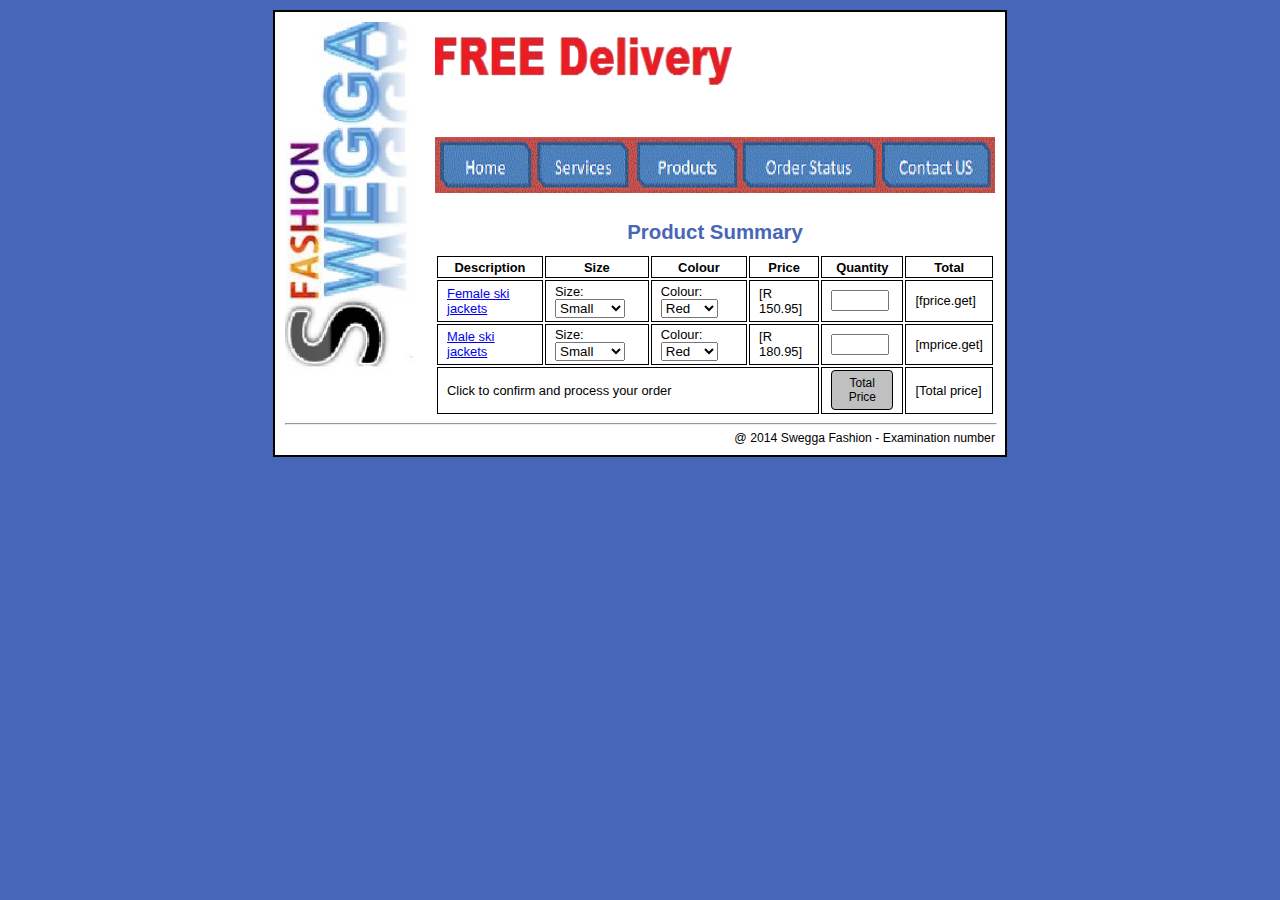
<file: index.html>
<!DOCTYPE html>
<html lang="en">
  <head>
    <meta charset="UTF-8" />
    <meta name="viewport" content="width=device-width, initial-scale=1.0" />
    <title>Fashion Order</title>
    <link href="main.css" type="text/css" rel="stylesheet" />
  </head>

  <script>
  function calc() {
      let female_price=(document.getElementById("f_quantity").value*150.95);
      document.getElementById("f_priceget").innerHTML=female_price.toFixed(2);
      let male_price=(document.getElementById("m_quantity").value*180.95);
      document.getElementById("m_priceget").innerHTML=male_price.toFixed(2);
      let price= (document.getElementById("f_quantity").value * 150.95 +
        document.getElementById("m_quantity").value * 180.95);
        document.getElementById("total_price").innerHTML= price.toFixed(2);
    } 
  </script>


  <body>
    <div id="page">
      <div id="main">
        <img id="sidebar" src="swegga.jpg" />
        <img src="delivery.gif" id="banner" />
        <img src="links.gif" id="navigation" usemap="#mapping" >
<map name="mapping">
  <area shape="rect" coords="10,5,95,35"  alt="home" href="index.html">
  <area shape="rect" coords="105,5,190,35" alt="services" href="services.html">
  <area shape="rect" coords="205,5,300,35" alt="products" href="products.html">
  <area shape="rect" coords="310,5,440,35" alt="orderstatus" href="orderstatus.html">
  <area shape="rect" coords="450,5,555,35" alt="contactUs" href="contactus.html">     
</map>
        <!--<a href="#Home.html">Home</a>
        <a href="#order.html">Order</a>
        <a href="#services.html">Services</a>
        <a href="#products.html">Products</a>
        <a href="#orderStatus.html">Status</a>
        <a href="#contactUs.html">Contact Us</a>-->
<form>
        <table>
          <caption class="caption">Product Summary</caption>
        <tr>
          <th>Description</th>
          <th>Size</th>
          <th>Colour</th>
          <th>Price</th>
          <th>Quantity</th>
          <th>Total</th>
        </tr>
        <tr>
          <td><a href="#Female ski.html"><u>Female ski jackets</u></td></a>
          <td>
            <label for="sizes">Size:</label>
            <select name="Size" id="size_mnu">
              <option value="small">Small</option>
              <option value="medium">Medium</option>
              <option value="Large">Large</option>
              <option value="x-large">X-Large</option>
            </select>
          </td>
          <td>
            <label for="Colours">Colour:</label>
            <select name="Colours" id="colour_mnu">
              <option value="red">Red</option>
              <option value="white">White</option>
              <option value="Black">Black</option>
              <option value="blue">Blue</option>
            </select>
          </td>
          <td><label>[R 150.95]</label></td>
          <td>
            <input id="f_quantity" type="number" />
            <form action="calc_price"></form>
          </td>
          <td><label id="f_priceget">[fprice.get]</label></td>
        </tr>



        <tr>
          <td><a href="#Male ski jackets"><u>Male ski jackets</u></td></a>
          <td>
            <label for="m_sizes">Size:</label>

            <select name="Size" id="size_mnu">
              <option value="small">Small</option>
              <option value="medium">Medium</option>
              <option value="Large">Large</option>
              <option value="x-large">X-Large</option>
            </select>
          </td>
          <td>
            <label for="Colours">Colour:</label>

            <select name="Colours" id="colour_mnu">
              <option value="red">Red</option>
              <option value="white">White</option>
              <option value="Black">Black</option>
              <option value="blue">Blue</option>
            </select>
            <td><label id="price" value="180.95">[R 180.95]</label></td>
          </td>
          <td>
            <input id="m_quantity" type="number" />
            
          </td>
          <td><label id="m_priceget">[mprice.get]</label></td>
        <tr><td colspan="4">Click to confirm and process your order</td>
        <td><button class="b_calc_price" onclick=calc()>Total Price</button></td>
      <td><label id="total_price" >[Total price]</label></td></tr>
        </tr>
      </table>
    </form>
        <footer><hr width=100%>
        <p class="copyright">@ 2014 Swegga Fashion - Examination number</p>
      </footer>
      </div>
    </div>
  
  </body>
</html>
</file>
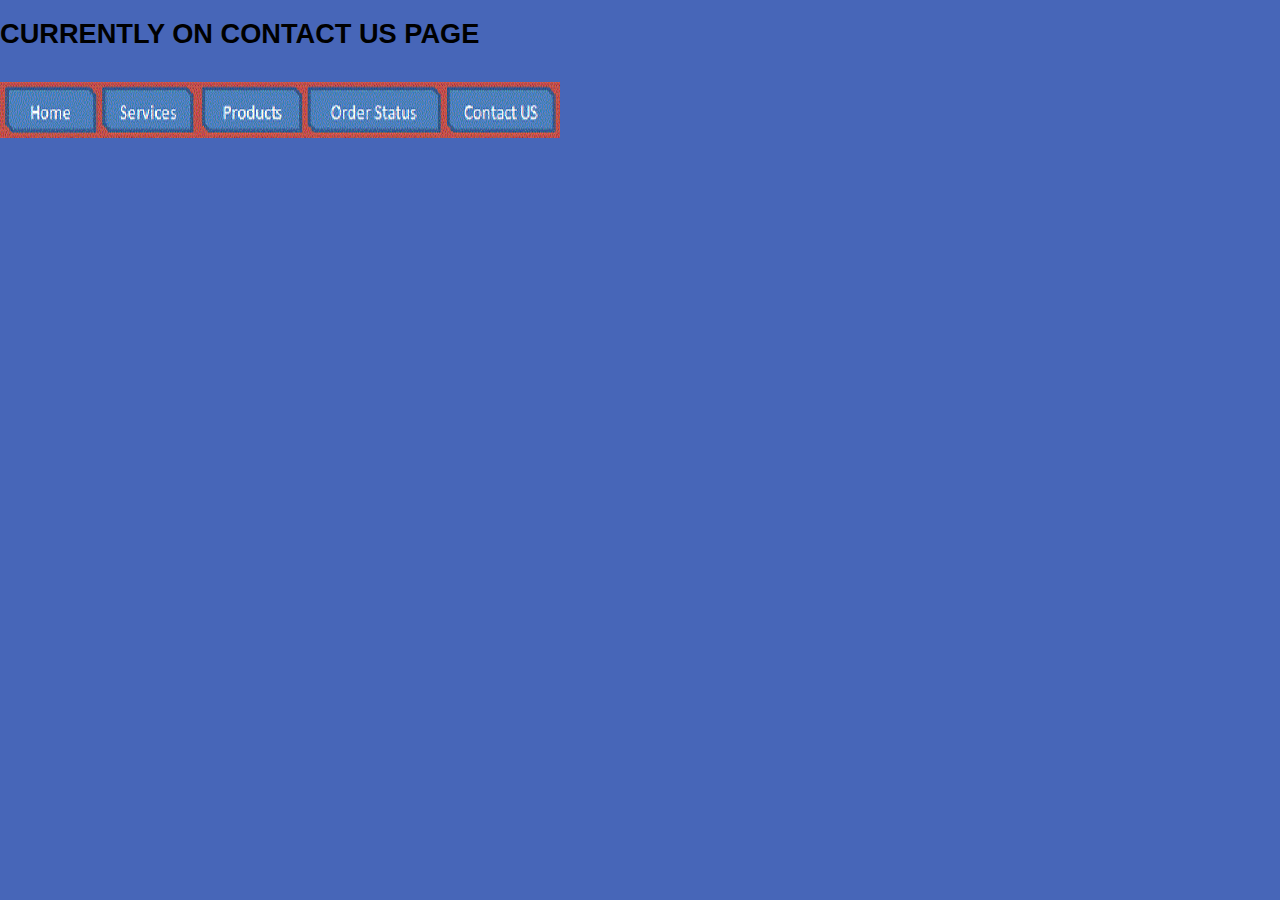
<file: contactus.html>
<!DOCTYPE html>
<html lang="en">
  <head>
    <meta charset="UTF-8" />
    <meta name="viewport" content="width=device-width, initial-scale=1.0" />
    <title>Document</title>
    <link href="main.css" type="text/css" rel="stylesheet" />
  </head>
  <body>
    <h1>CURRENTLY ON CONTACT US PAGE</h1>
    <img src="links.gif" id="navigation" usemap="#mapping" />
    <map name="mapping">
      <area shape="rect" coords="10,5,95,35" alt="home" href="index.html" />
      <area
        shape="rect"
        coords="105,5,190,35"
        alt="services"
        href="services.html"
      />
      <area
        shape="rect"
        coords="205,5,300,35"
        alt="products"
        href="products.html"
      />
      <area
        shape="rect"
        coords="310,5,440,35"
        alt="orderstatus"
        href="orderstatus.html"
      />
      <area
        shape="rect"
        coords="450,5,555,35"
        alt="contactUs"
        href="contactus.html"
      />
    </map>
  </body>
</html>
</file>
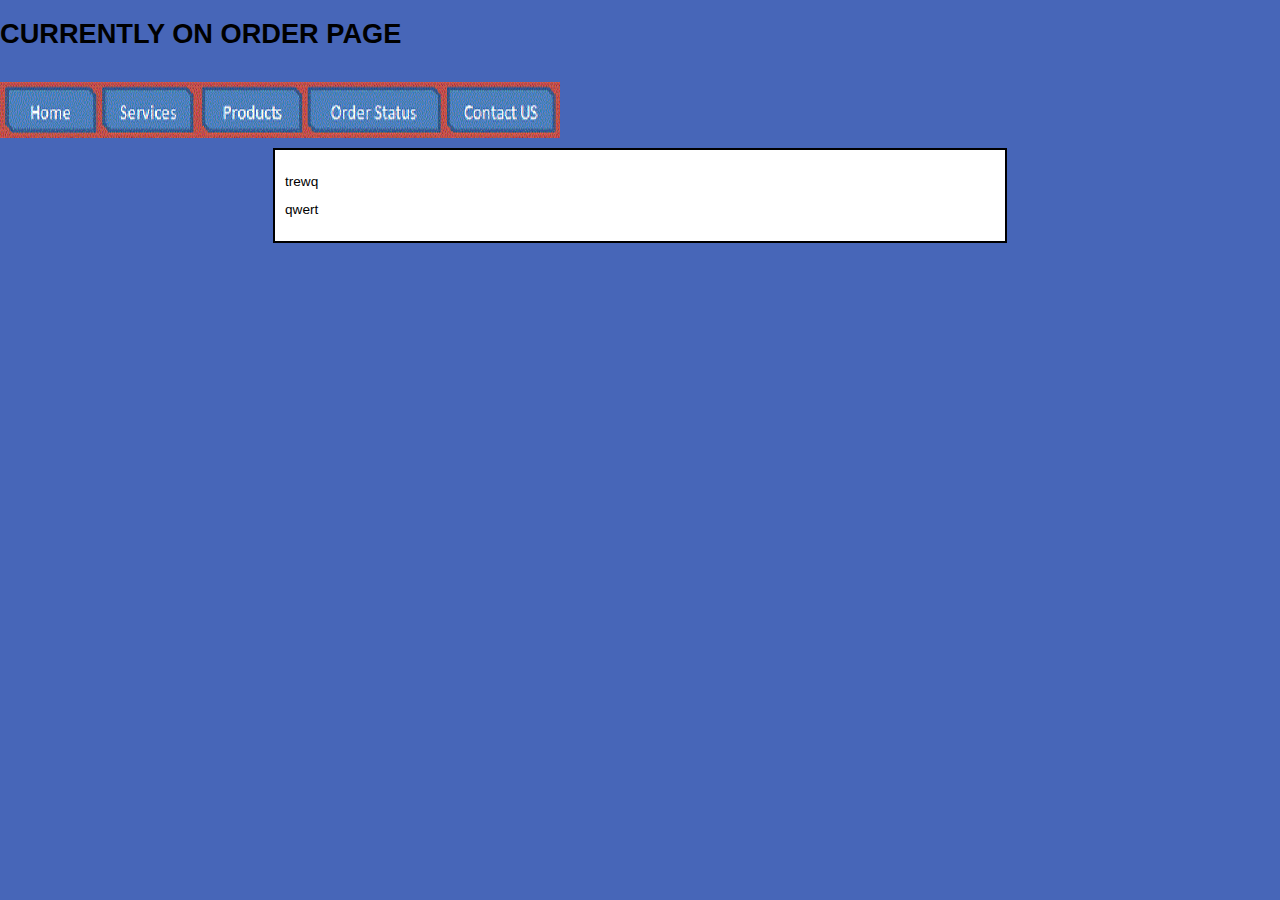
<file: order.html>
<!DOCTYPE html PUBLIC "-//W3C//DTD XHTML 1.0 Transitional//EN" "http://www.w3.org/TR/xhtml1/DTD/xhtml1-transitional.dtd">
<html xmlns="http://www.w3.org/1999/xhtml">
  <head>
    <meta http-equiv="Content-Language" content="en-za" />
    <meta http-equiv="Content-Type" content="text/html; charset=utf-8" />
    <link href="main.css" rel="stylesheet" type="text/css" />

    <title>ORDER</title>
  </head>

  <body>
    <h1>CURRENTLY ON ORDER PAGE</h1>
    <img src="links.gif" id="navigation" usemap="#mapping" />
    <map name="mapping">
      <area shape="rect" coords="10,5,95,35" alt="home" href="index.html".html"
      />
      <area
        shape="rect"
        coords="105,5,190,35"
        alt="services"
        href="services.html"
      />
      <area
        shape="rect"
        coords="205,5,300,35"
        alt="products"
        href="products.html"
      />
      <area
        shape="rect"
        coords="310,5,440,35"
        alt="orderstatus"
        href="orderstatus.html"
      />
      <area
        shape="rect"
        coords="450,5,555,35"
        alt="contactUs"
        href="contactus.html"
      />
    </map>
    <div id="page">
      <p>trewq</p>
      <div id="main">
        <p>qwert</p>
      </div>
    </div>
  </body>
</html>
</file>
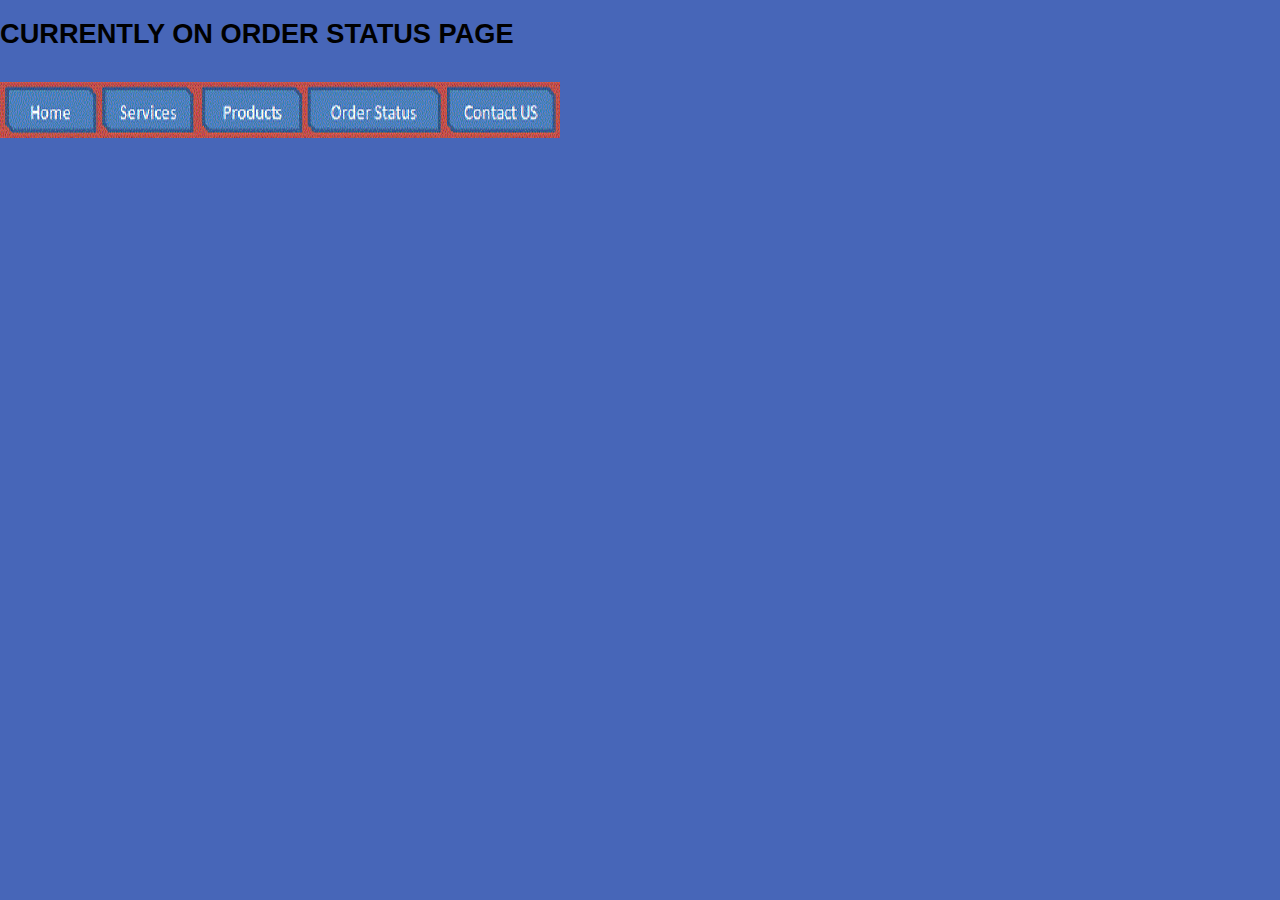
<file: orderstatus.html>
<!DOCTYPE html>
<html lang="en">
  <head>
    <meta charset="UTF-8" />
    <meta name="viewport" content="width=device-width, initial-scale=1.0" />
    <title>Document</title>
    <link href="main.css" type="text/css" rel="stylesheet" />
  </head>
  <body>
    <h1>CURRENTLY ON ORDER STATUS PAGE</h1>
    <img src="links.gif" id="navigation" usemap="#mapping" />
    <map name="mapping">
      <area shape="rect" coords="10,5,95,35" alt="home" href="index.html" />
      <area
        shape="rect"
        coords="105,5,190,35"
        alt="services"
        href="services.html"
      />
      <area
        shape="rect"
        coords="205,5,300,35"
        alt="products"
        href="products.html"
      />
      <area
        shape="rect"
        coords="310,5,440,35"
        alt="orderstatus"
        href="orderstatus.html"
      />
      <area
        shape="rect"
        coords="450,5,555,35"
        alt="contactUs"
        href="contactus.html"
      />
    </map>
  </body>
</html>
</file>
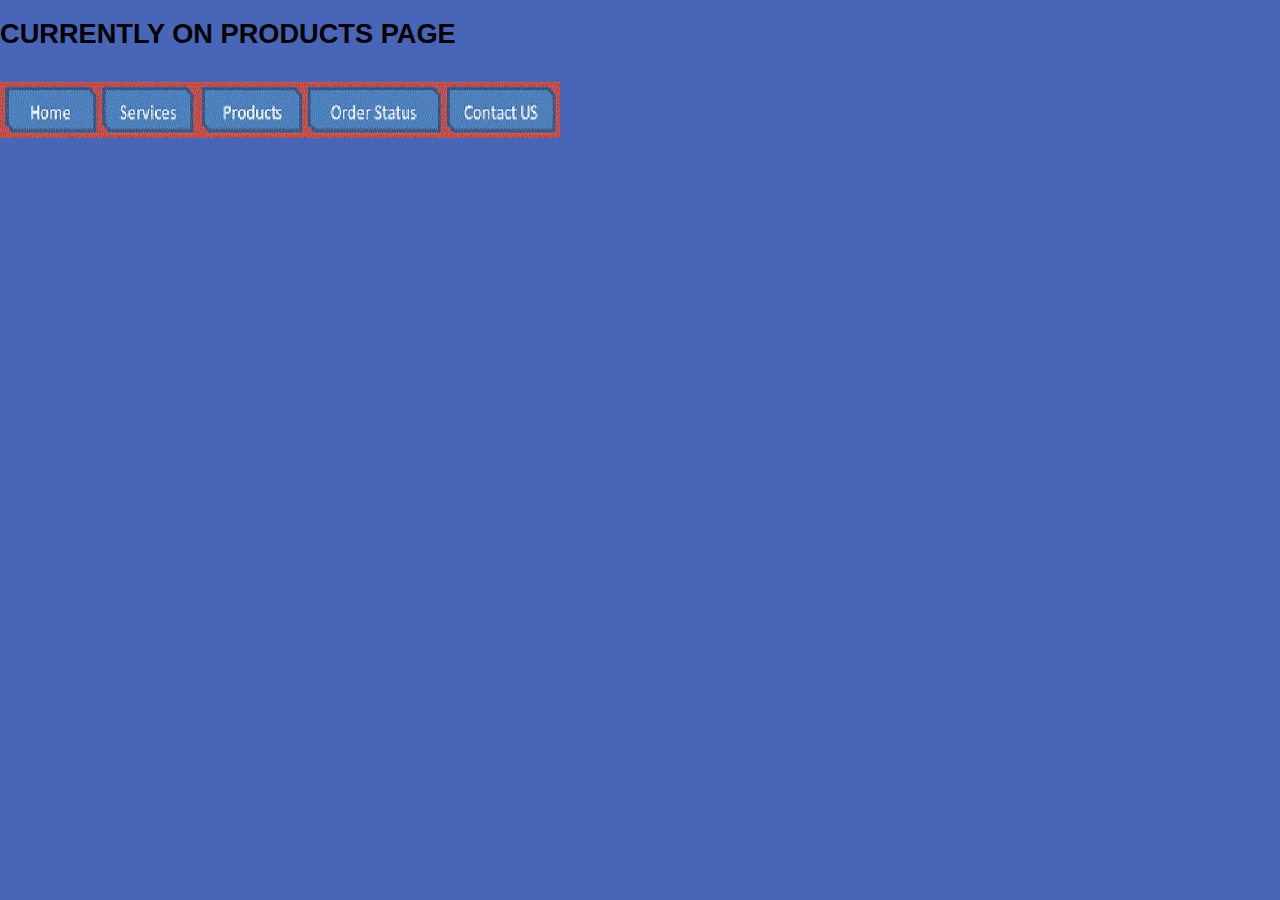
<file: products.html>
<!DOCTYPE html>
<html lang="en">
  <head>
    <meta charset="UTF-8" />
    <meta name="viewport" content="width=device-width, initial-scale=1.0" />
    <title>Document</title>
    <link href="main.css" type="text/css" rel="stylesheet" />
  </head>
  <body>
    <h1>CURRENTLY ON PRODUCTS PAGE</h1>
    <img src="links.gif" id="navigation" usemap="#mapping" />
    <map name="mapping">
      <area shape="rect" coords="10,5,95,35" alt="home" href="index.html" />
      <area
        shape="rect"
        coords="105,5,190,35"
        alt="services"
        href="services.html"
      />
      <area
        shape="rect"
        coords="205,5,300,35"
        alt="products"
        href="products.html"
      />
      <area
        shape="rect"
        coords="310,5,440,35"
        alt="orderstatus"
        href="orderstatus.html"
      />
      <area
        shape="rect"
        coords="450,5,555,35"
        alt="contactUs"
        href="contactus.html"
      />
    </map>
  </body>
</html>
</file>
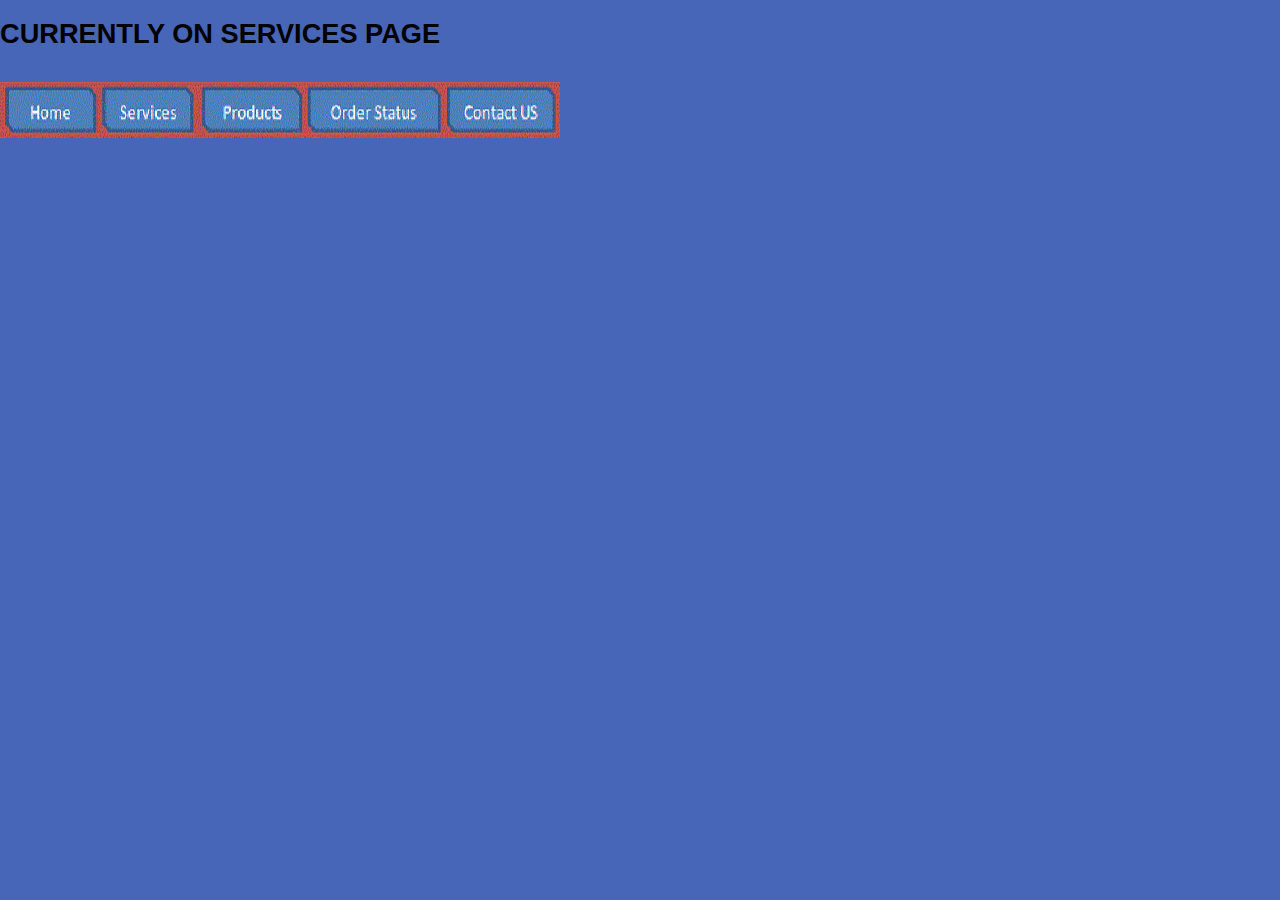
<file: services.html>
<!DOCTYPE html>
<html lang="en">
  <head>
    <meta charset="UTF-8" />
    <meta name="viewport" content="width=device-width, initial-scale=1.0" />
    <title>Document</title>
    <link href="main.css" type="text/css" rel="stylesheet" />
  </head>
  <body>
    <h1>CURRENTLY ON SERVICES PAGE</h1>
    <img src="links.gif" id="navigation" usemap="#mapping" />
    <map name="mapping">
      <area shape="rect" coords="10,5,95,35" alt="home" href="index.html" />
      <area
        shape="rect"
        coords="105,5,190,35"
        alt="services"
        href="services.html"
      />
      <area
        shape="rect"
        coords="205,5,300,35"
        alt="products"
        href="products.html"
      />
      <area
        shape="rect"
        coords="310,5,440,35"
        alt="orderstatus"
        href="orderstatus.html"
      />
      <area
        shape="rect"
        coords="450,5,555,35"
        alt="contactUs"
        href="contactus.html"
      />
    </map>
  </body>
</html>
</file>
<file: main.css>
/* Examination number */

body {
  font-family: Arial, Helvetica, sans-serif;
  font-size: 85%;
  background-color: #4766b8;
  margin: 0;
  padding: 0;
}

#page {
  width: 710px;
  background-color: white;
  margin: 10px auto;
  border: 2px solid black;
  padding: 10px;
}

#banner {
  margin-bottom: 1em;
  height: 85px;
  width: 300px;
}

#navigation {
  margin-top: 1em;
  height: 56px;
  width: 560px;
  background-color: white;
}

#sidebar {
  width: 150px;
  height: 350px;
  background-color: white;
  margin-bottom: 0.7em;
  float: left;
}

.copyright {
  font-size: 90%;
  text-align: right;
  margin: 0;
}

/* the styles for the table*/

.caption {
  font-family: Arial, Helvetica, sans-serif;
  font-weight: bold;
  margin-top: 25px;
  margin-bottom: 10px;
  font-size: 150%;
  color: #4766b8;
}

td,
th {
  border: 1px solid black;
  padding: 0.2em 0.7em;
  font-size: 95%;
}

.alignRight {
  text-align: right;
}
#f_quantity {
  width: 50px;
}
#m_quantity {
  width: 50px;
}
.b_calc_price {
  background-color: silver;
  color: black;
  padding: 5px 5px;
  text-align: center;
  text-decoration: none;
  display: inline-block;
  font-size: 12px;
  transition-duration: 0.4s;
  border: 1px solid black;
  border-radius: 4px;
}

.b_calc_price:hover {
  background-color: wheat;
  color: black;
}
/*@media only screen and (max-width: 600px) {
  body {
    background-color: lightblue;
    font-family: Arial, Helvetica, sans-serif;
    font-size: 85%;
    margin: 0;
    padding: 0;
  }
  .page {
    position: absolute;
  }
}*/
</file>
